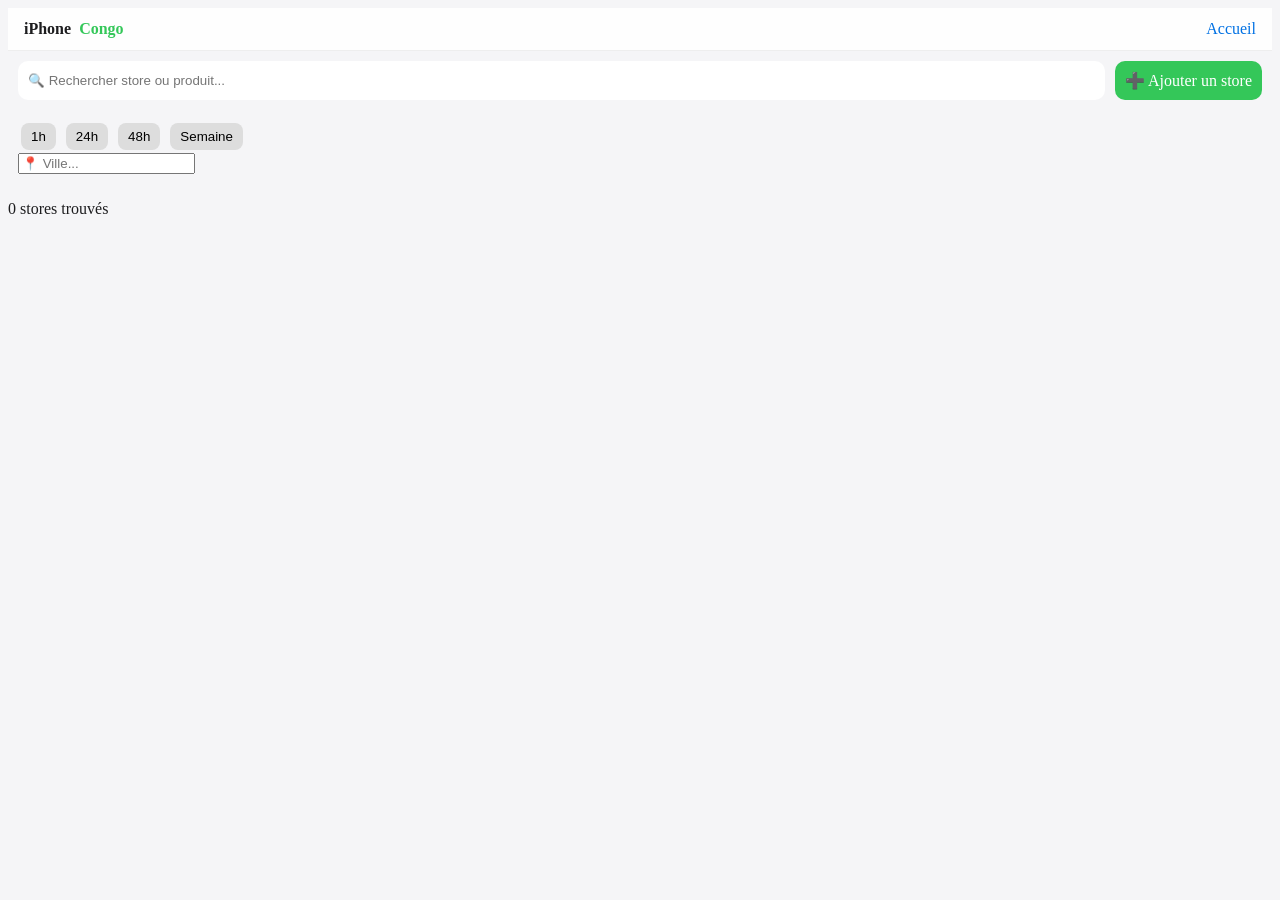
<file: store.html>
<!DOCTYPE html><html lang="fr">
<head>
    <meta charset="UTF-8">
    <meta name="viewport" content="width=device-width, initial-scale=1.0">
    <title>iPhoneCongo - Stores</title>
    <link rel="stylesheet" href="style.css">
</head>
<body><!-- HEADER --><header>
    <div class="logo">iPhone<span>Congo</span></div>
    <div>
        <a href="index.html">Accueil</a>
    </div>
</header><!-- SEARCH --><div class="store-search">
    <input type="text" id="store-search" placeholder="🔍 Rechercher store ou produit...">
    <a href="stores/register.html" class="btn-add">➕ Ajouter un store</a>
</div><!-- FILTRES --><div class="filters">
    <div class="hours">
        <button onclick="setHourFilter(1)">1h</button>
        <button onclick="setHourFilter(24)">24h</button>
        <button onclick="setHourFilter(48)">48h</button>
        <button onclick="setHourFilter(168)">Semaine</button>
    </div><div class="city-filter">
    <input type="text" id="city" placeholder="📍 Ville...">
</div>

</div><!-- RESULT --><p id="result-count">0 stores trouvés</p><!-- LISTE STORES --><div id="stores"></div><script src="store.js"></script></body>
</html>
</file>
<file: style.css>
/* ========================= / / iPhoneCongo - STYLE PRO / / ========================= */

:root { --primary: #0071e3; --secondary: #34c759; --accent: #ffcc00; --danger: #ff3b30; --whatsapp: #25d366; --gray: #86868b; --light: #f5f5f7; --white: #ffffff; }

{ margin: 0; padding: 0; box-sizing: border-box; font-family: -apple-system, BlinkMacSystemFont, "Segoe UI", Roboto, sans-serif; }


body { background: var(--light); color: #1d1d1f; }

/* HEADER */ header { position: sticky; top: 0; backdrop-filter: blur(12px); background: rgba(255,255,255,0.85); display: flex; justify-content: space-between; align-items: center; padding: 12px 16px; border-bottom: 1px solid #eee; z-index: 100; }

.logo { display: flex; align-items: center; gap: 8px; font-weight: 700; }

.logo img { width: 28px; }

.logo span { color: var(--secondary); }

header a { text-decoration: none; color: var(--primary); font-weight: 500; }

/* HERO */ .hero-mini { text-align: center; padding: 20px 10px; }

.hero-mini h2 { font-size: 26px; font-weight: 700; }

.hero-mini p { color: var(--gray); }

/* SEARCH */ .search-bar { display: flex; align-items: center; gap: 8px; background: white; margin: 10px; padding: 10px; border-radius: 12px; box-shadow: 0 2px 8px rgba(0,0,0,0.05); }

.search-bar input { border: none; flex: 1; outline: none; }

/* BUTTON ADD STORE */ .btn-add-store { display: block; margin: 10px; padding: 10px; text-align: center; border-radius: 12px; background: var(--primary); color: white; text-decoration: none; font-weight: 500; }

/* SECTIONS */ .horiz-section { margin-top: 20px; }

.section-header { display: flex; justify-content: space-between; padding: 0 15px; margin-bottom: 10px; }

.section-title { font-size: 16px; font-weight: 600; }

.section-count { background: var(--gray); color: white; padding: 2px 8px; border-radius: 10px; font-size: 12px; }

/* HORIZONTAL SCROLL */ .horiz-scroll { display: flex; gap: 12px; overflow-x: auto; padding: 10px 15px; scroll-snap-type: x mandatory; }

.horiz-scroll::-webkit-scrollbar { display: none; }

/* PRODUCT CARD */ .product { min-width: 150px; background: white; border-radius: 16px; padding: 10px; box-shadow: 0 4px 15px rgba(0,0,0,0.05); scroll-snap-align: start; position: relative; }

.product img { width: 100%; border-radius: 10px; margin-bottom: 8px; }

.product h3 { font-size: 13px; margin-bottom: 5px; }

.product p { color: var(--primary); font-weight: bold; margin-bottom: 6px; }

/* BADGE */ .badge { position: absolute; top: 6px; left: 6px; background: var(--accent); padding: 2px 6px; font-size: 10px; border-radius: 8px; }

/* BUTTON */ .product button { width: 100%; padding: 6px; border: none; border-radius: 8px; background: var(--whatsapp); color: white; font-size: 12px; cursor: pointer; }

/* STORE PAGE */ .store-search { display: flex; gap: 10px; padding: 10px; }

.store-search input { flex: 1; padding: 10px; border-radius: 10px; border: none; }

.btn-add { padding: 10px; background: var(--secondary); color: white; border-radius: 10px; text-decoration: none; }

.filters { padding: 10px; }

.filters button { margin: 3px; padding: 6px 10px; border-radius: 8px; border: none; background: #ddd; }

#stores { padding: 10px; }

/* FOOTER */ footer { text-align: center; padding: 20px; font-size: 12px; color: var(--gray); }

/* MOBILE */ @media(max-width:600px){ .product{ min-width:140px; } }
</file>
